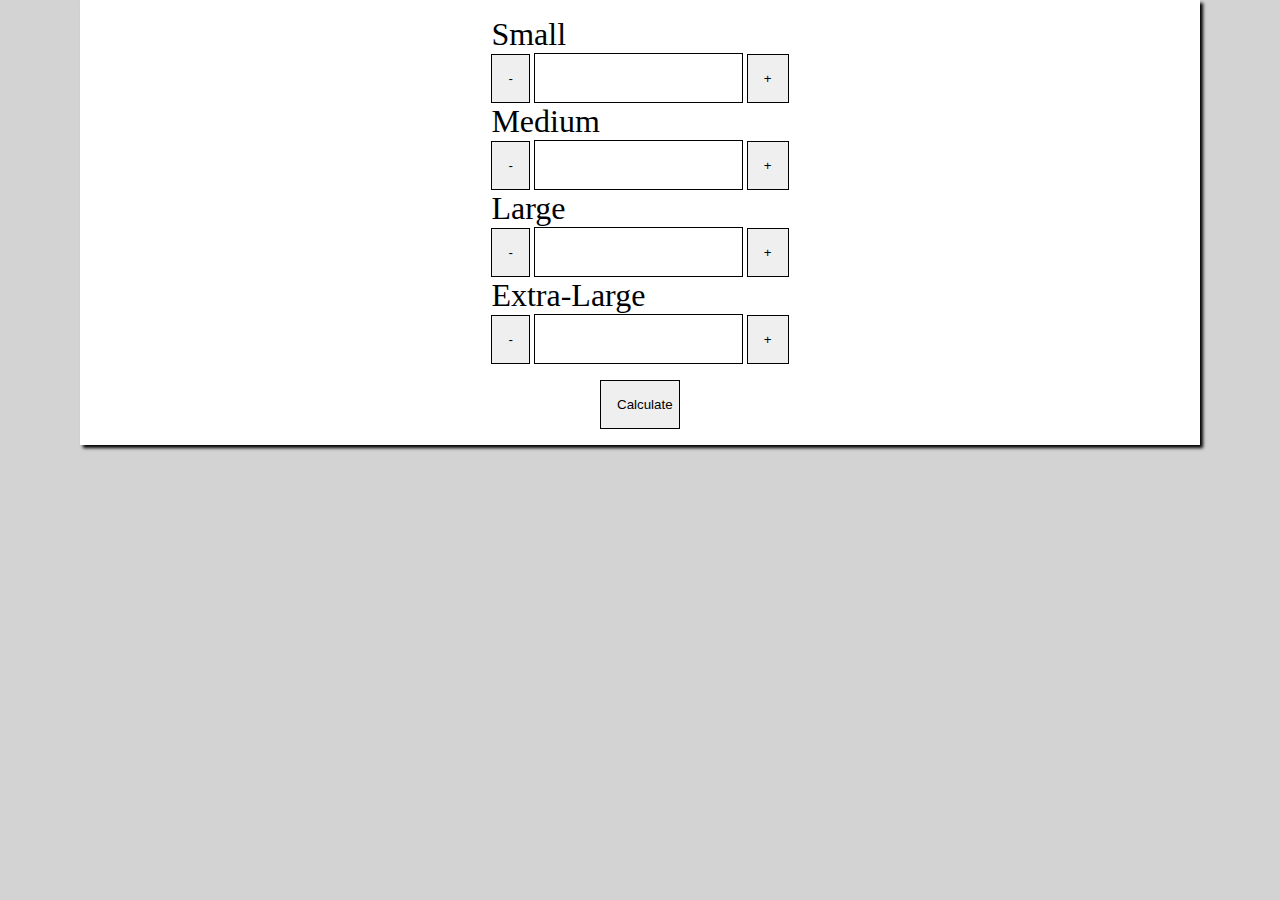
<file: index.html>
<!DOCTYPE html>
<html lang="en">
	<head>
		<meta charset="UTF-8" />
		<meta http-equiv="X-UA-Compatible" content="IE=edge" />
		<meta name="viewport" content="width=device-width, initial-scale=1.0" />
		<title>Document</title>
		<link rel="stylesheet" href="./main.css" />
		<script src="main.js" type="text/javascript"></script>
	</head>
	<body>
		<article>
			<section>
				<div class="grid">
					<div>
						<label for="small">Small</label>
					</div>
					<div>
						<button class="modifier" onclick="Decrement(this)">-</button>
						<input
							id="small"
							type="number"
							min="0"
							step="1"
							oninput="validity.valid||(value='');"
						/>
						<button class="modifier" onclick="Increment(this)">+</button>
					</div>
				</div>
				<div class="grid">
					<div>
						<label for="medium">Medium</label>
					</div>
					<div>
						<button class="modifier" onclick="Decrement(this)">-</button>
						<input
							id="medium"
							type="number"
							min="0"
							step="1"
							oninput="validity.valid||(value='');"
						/>
						<button class="modifier" onclick="Increment(this)">+</button>
					</div>
				</div>
				<div class="grid">
					<div>
						<label for="large">Large</label>
					</div>
					<div>
						<button class="modifier" onclick="Decrement(this)">-</button>
						<input
							id="large"
							type="number"
							min="0"
							step="1"
							oninput="validity.valid||(value='');"
						/>
						<button class="modifier" onclick="Increment(this)">+</button>
					</div>
				</div>
				<div class="grid">
					<div>
						<label for="extraLarge">Extra-Large</label>
					</div>
					<div>
						<button class="modifier" onclick="Decrement(this)">-</button>
						<input
							id="extraLarge"
							type="number"
							min="0"
							step="1"
							oninput="validity.valid||(value='');"
						/>
						<button class="modifier" onclick="Increment(this)">+</button>
					</div>
				</div>
				<button onclick="Calculate()" id="calculate">Calculate</button>
			</section>
			<section id="totalContainer">
				<p id="total"></p>
			</section>
		</article>
	</body>
</html>
</file>
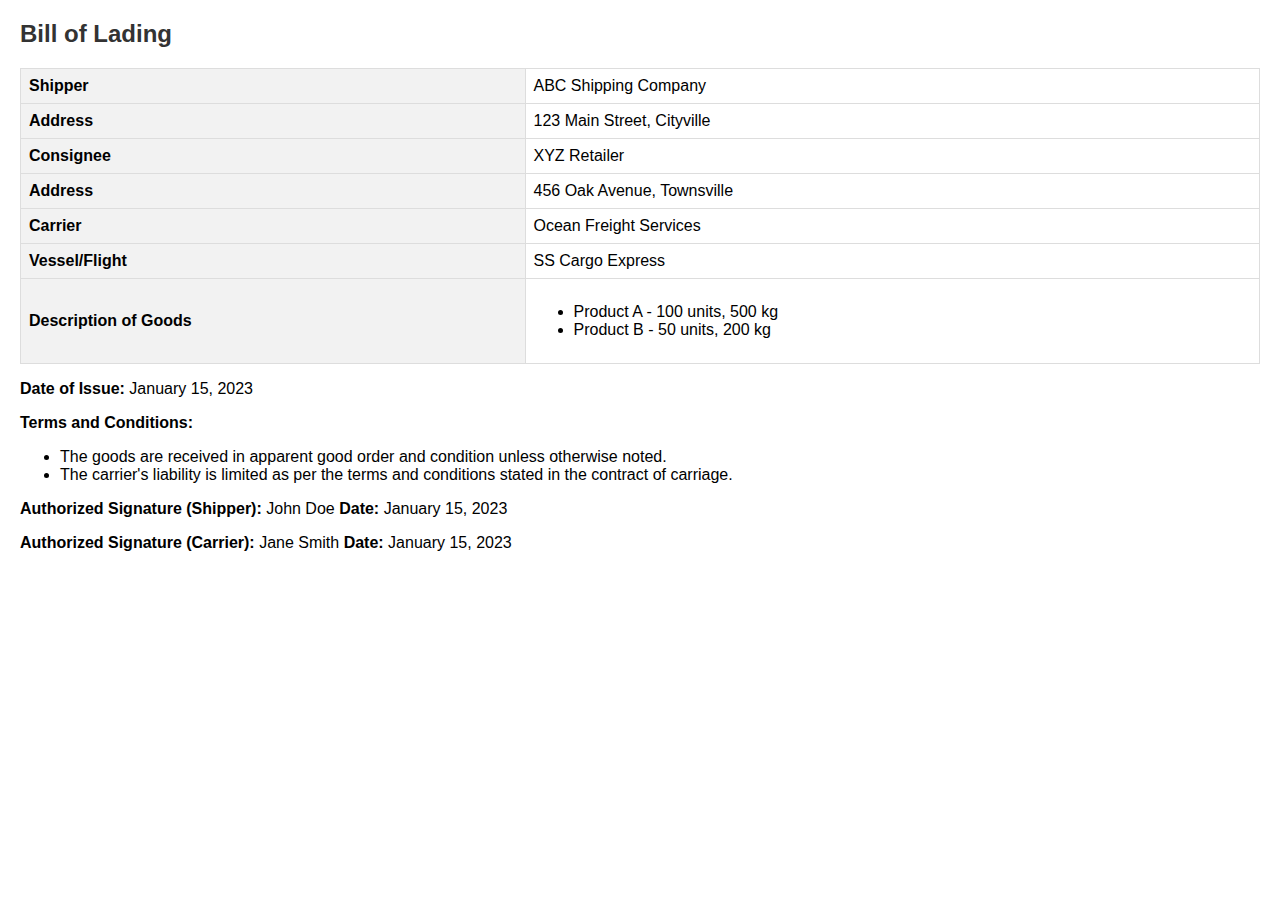
<file: bol/index.html>
<!DOCTYPE html>
<html lang="en">
<head>
    <meta charset="UTF-8">
    <meta name="viewport" content="width=device-width, initial-scale=1.0">
    <title>Bill of Lading</title>
    <style>
        body {
            font-family: Arial, sans-serif;
            margin: 20px;
        }
        table {
            width: 100%;
            border-collapse: collapse;
            margin-top: 20px;
        }
        th, td {
            border: 1px solid #ddd;
            padding: 8px;
            text-align: left;
        }
        th {
            background-color: #f2f2f2;
        }
        h2 {
            color: #333;
        }
    </style>
</head>
<body>

    <h2>Bill of Lading</h2>

    <table>
        <tr>
            <th>Shipper</th>
            <td>ABC Shipping Company</td>
        </tr>
        <tr>
            <th>Address</th>
            <td>123 Main Street, Cityville</td>
        </tr>

        <tr>
            <th>Consignee</th>
            <td>XYZ Retailer</td>
        </tr>
        <tr>
            <th>Address</th>
            <td>456 Oak Avenue, Townsville</td>
        </tr>

        <tr>
            <th>Carrier</th>
            <td>Ocean Freight Services</td>
        </tr>
        <tr>
            <th>Vessel/Flight</th>
            <td>SS Cargo Express</td>
        </tr>

        <tr>
            <th>Description of Goods</th>
            <td>
                <ul>
                    <li>Product A - 100 units, 500 kg</li>
                    <li>Product B - 50 units, 200 kg</li>
                </ul>
            </td>
        </tr>

    </table>

    <p><strong>Date of Issue:</strong> January 15, 2023</p>

    <p><strong>Terms and Conditions:</strong></p>
    <ul>
        <li>The goods are received in apparent good order and condition unless otherwise noted.</li>
        <li>The carrier's liability is limited as per the terms and conditions stated in the contract of carriage.</li>
    </ul>

    <p><strong>Authorized Signature (Shipper):</strong> John Doe <strong>Date:</strong> January 15, 2023</p>
    <p><strong>Authorized Signature (Carrier):</strong> Jane Smith <strong>Date:</strong> January 15, 2023</p>

</body>
</html>
</file>
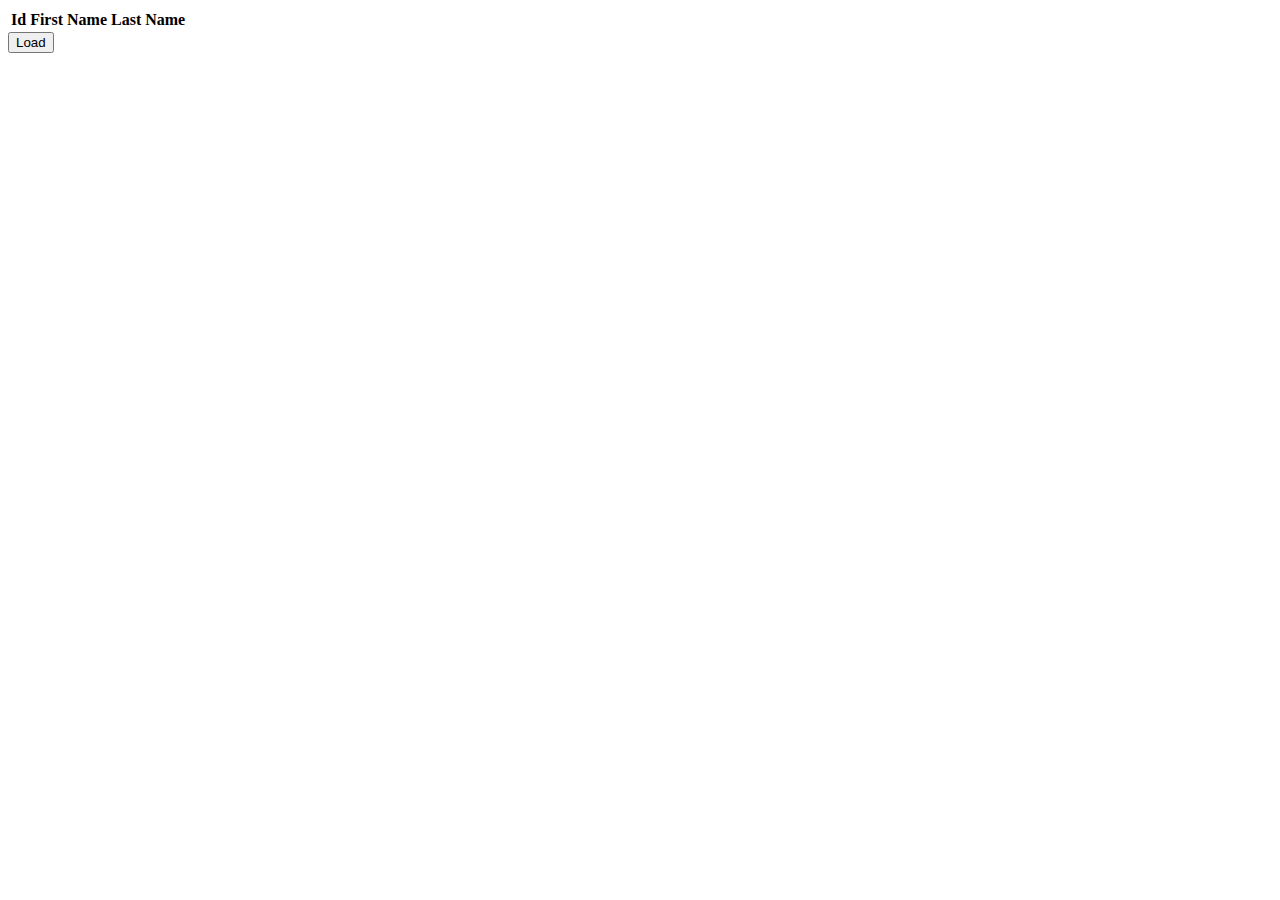
<file: table/index.html>
<!DOCTYPE html>
<html lang="en">
	<head>
		<meta charset="UTF-8" />
		<meta http-equiv="X-UA-Compatible" content="IE=edge" />
		<meta name="viewport" content="width=device-width, initial-scale=1.0" />
		<title>Document</title>
		<link rel="stylesheet" href="./main.css" />
		<script src="main.js" type="text/javascript"></script>
	</head>
	<body>
		<article>
			<section>
				<table>
                    <thead>
                        <th>
                            Id
                        </th>
                        <th>
                            First Name 
                        </th>
                        <th>
                            Last Name 
                        </th>
                    </thead>
                </table>
                <div class = "table-body">
                    <table>
                        <tbody id = "tableux">
    
                        </tbody>
                    </table>
                </div>
                
                <button onclick="addRows()">
                    Load
                </button>
			</section>
		</article>
	</body>
</html>
</file>
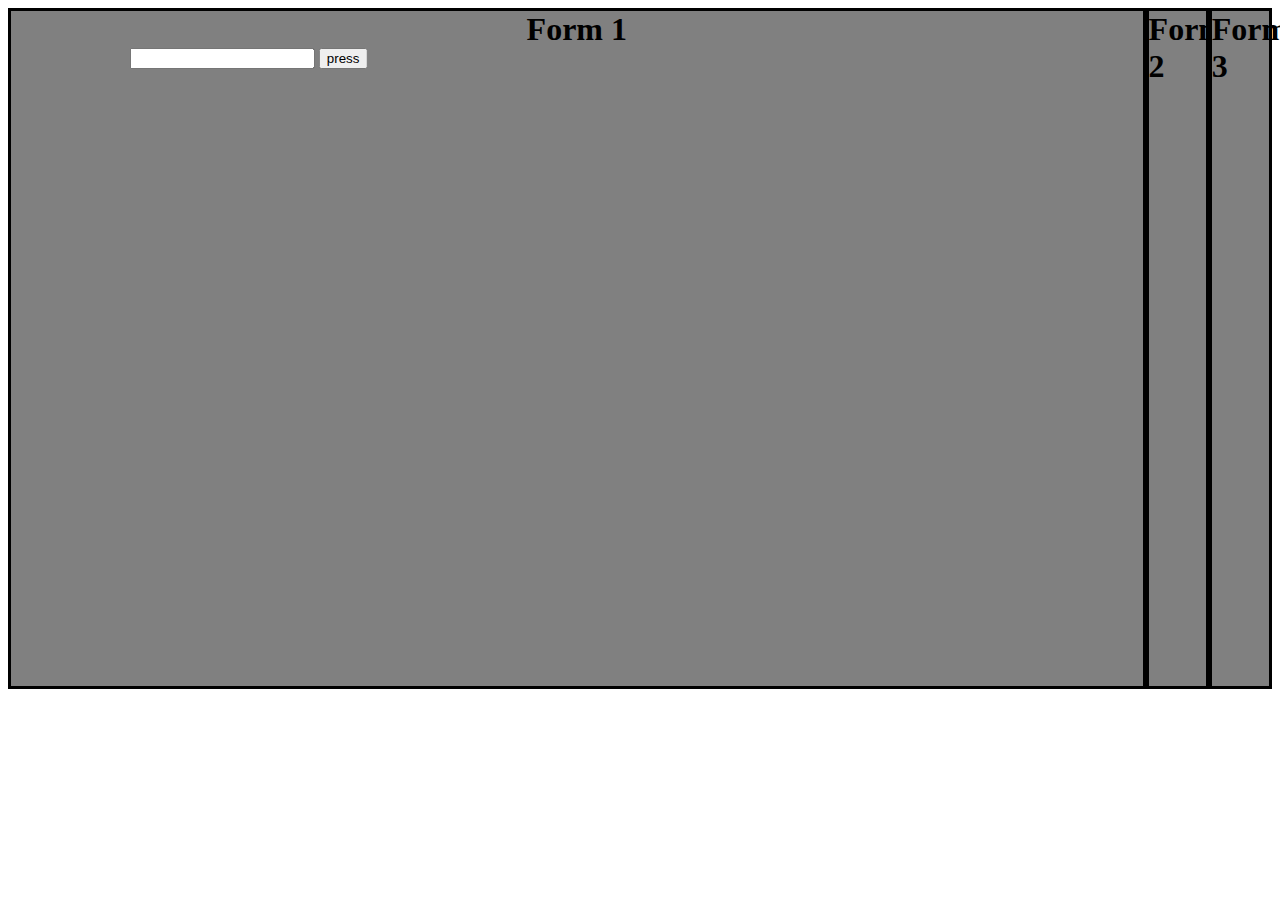
<file: tabs/index.html>
<!DOCTYPE html>
<html lang="en">
	<head>
		<meta charset="UTF-8" />
		<meta http-equiv="X-UA-Compatible" content="IE=edge" />
		<meta name="viewport" content="width=device-width, initial-scale=1.0" />
		<title>Document</title>
        <style>
            * {}
        </style>
		<link rel="stylesheet" href="./main.css" />
		
	</head>
	<body>
		<article>
			<section class = "columns">
				<div class = "col expanded" id = "col1">
                    <h1>
                        Form 1
                    </h1>
                    <form>
                        <input>
                        <button>
                            press
                        </button>
                    </form>
                </div>
                <div class = "col " id = "col2">
                    <h1>
                        Form 2
                    </h1>
                    <form hidden>
                        <input>
                        <button>
                            press
                        </button>
                    </form>                   
                </div>
                <div class = "col" id = "col3">
                    <h1>
                        Form 3
                    </h1>
                    <form hidden>
                        <input>
                        <button>
                            press
                        </button>
                    </form>
                </div>
			</section>
		</article>
	</body>
    <footer>
        <script src="main.js" type="text/javascript"></script>
    </footer> 
</html>
</file>
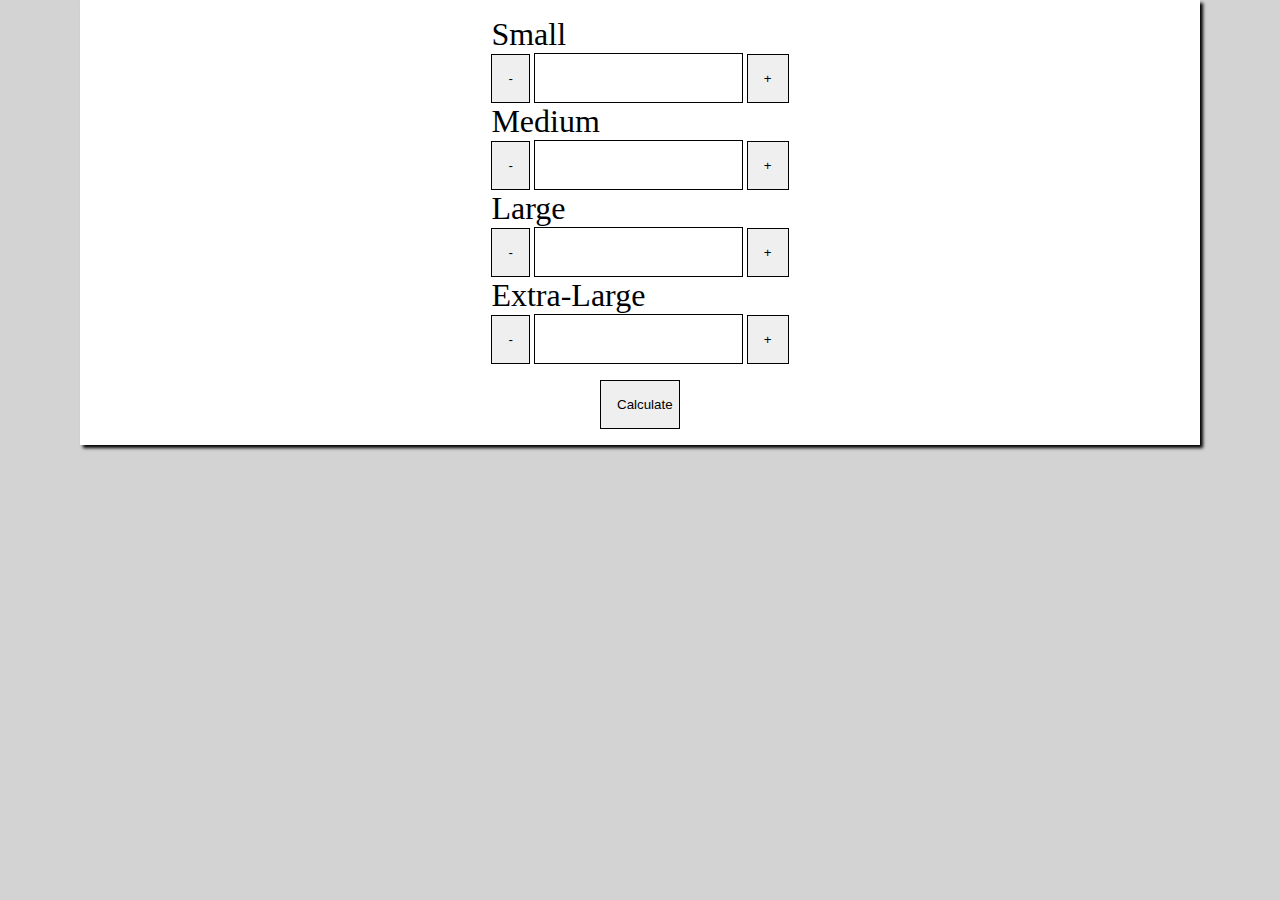
<file: main.html>
<!DOCTYPE html>
<html lang="en">
	<head>
		<meta charset="UTF-8" />
		<meta http-equiv="X-UA-Compatible" content="IE=edge" />
		<meta name="viewport" content="width=device-width, initial-scale=1.0" />
		<title>Document</title>
		<link rel="stylesheet" href="./main.css" />
	</head>
	<body>
		<article>
			<section>
				<div class="grid">
					<div>
						<label for="small">Small</label>
					</div>
					<div>
						<button class="modifier" onclick="Decrement(this)">-</button>
						<input
							id="small"
							type="number"
							min="0"
							step="1"
							oninput="validity.valid||(value='');"
						/>
						<button class="modifier" onclick="Increment(this)">+</button>
					</div>
				</div>
				<div class="grid">
					<div>
						<label for="medium">Medium</label>
					</div>
					<div>
						<button class="modifier" onclick="Decrement(this)">-</button>
						<input
							id="medium"
							type="number"
							min="0"
							step="1"
							oninput="validity.valid||(value='');"
						/>
						<button class="modifier" onclick="Increment(this)">+</button>
					</div>
				</div>
				<div class="grid">
					<div>
						<label for="large">Large</label>
					</div>
					<div>
						<button class="modifier" onclick="Decrement(this)">-</button>
						<input
							id="large"
							type="number"
							min="0"
							step="1"
							oninput="validity.valid||(value='');"
						/>
						<button class="modifier" onclick="Increment(this)">+</button>
					</div>
				</div>
				<div class="grid">
					<div>
						<label for="extraLarge">Extra-Large</label>
					</div>
					<div>
						<button class="modifier" onclick="Decrement(this)">-</button>
						<input
							id="extraLarge"
							type="number"
							min="0"
							step="1"
							oninput="validity.valid||(value='');"
						/>
						<button class="modifier" onclick="Increment(this)">+</button>
					</div>
				</div>
				<button onclick="Calculate()" id="calculate">Calculate</button>
			</section>
			<section id="totalContainer">
				<p id="total"></p>
			</section>
		</article>
		<script src="./main.js" />
	</body>
</html>
</file>
<file: main.css>
* {
	margin: 0;
	padding: 0;
	border: 0;
}

body {
	background-color: lightgrey;
}

section {
    width: 85vw;
	margin: auto;
	background-color: white;
	box-shadow: 0.2rem 0.2rem 0.2rem black;
	display: grid;
	columns: 1fr;
	/* align-content: center; */
	justify-content: center;
    padding: 1em;
}

.grid {
    display: grid;
    columns: 1fr 3fr;
    justify-content: center;
}

label {
	font-size: 2rem;
}

input {
	border: solid black 0.1em;
	height: 3rem;
    text-align: center;
    font-size: 1rem;
}

button {
	border: solid black 0.1rem;
	padding: 1rem;
}

#calculate {
    display: flex;
	width: 5vw;
    min-width: 5rem;
    justify-self: center;
    margin-top: 1rem;
}

#totalContainer {
	visibility: hidden;
	margin-top: 1em;
	display: flex;
	justify-content: center;
}

#totalContainer p {
	font-size: 2rem;
}

/* Chrome, Safari, Edge, Opera */
input::-webkit-outer-spin-button,
input::-webkit-inner-spin-button {
	-webkit-appearance: none;
	margin: 0;
}

/* Firefox */
input[type="number"] {
	-moz-appearance: textfield;
}
</file>
<file: table/main.css>
.table-body{
    max-height:20rem;
    overflow:scroll;
}
</file>
<file: tabs/main.css>
article {
    height: 75vh;
}
.columns{
    display: grid;
    height: 100%;
    grid-template-columns: 90% 5% 5%;
    transition: all .5s ease-in-out;
}
.columns>.col{
    grid-column: auto;
    height:100%;
}
.columns>.expanded{
    /* grid-column: 1/11; */
}

.col {
    background-color: grey;
    border: .2rem solid black;
    transition: all .5s linear;
}

form {
    margin:auto;
    width: fit-content;
    overflow-x: hidden;
    position: absolute;
    translate: 50%;
    grid-column: 
}
h1 {
    margin:auto;
    width: fit-content;
}
</file>
